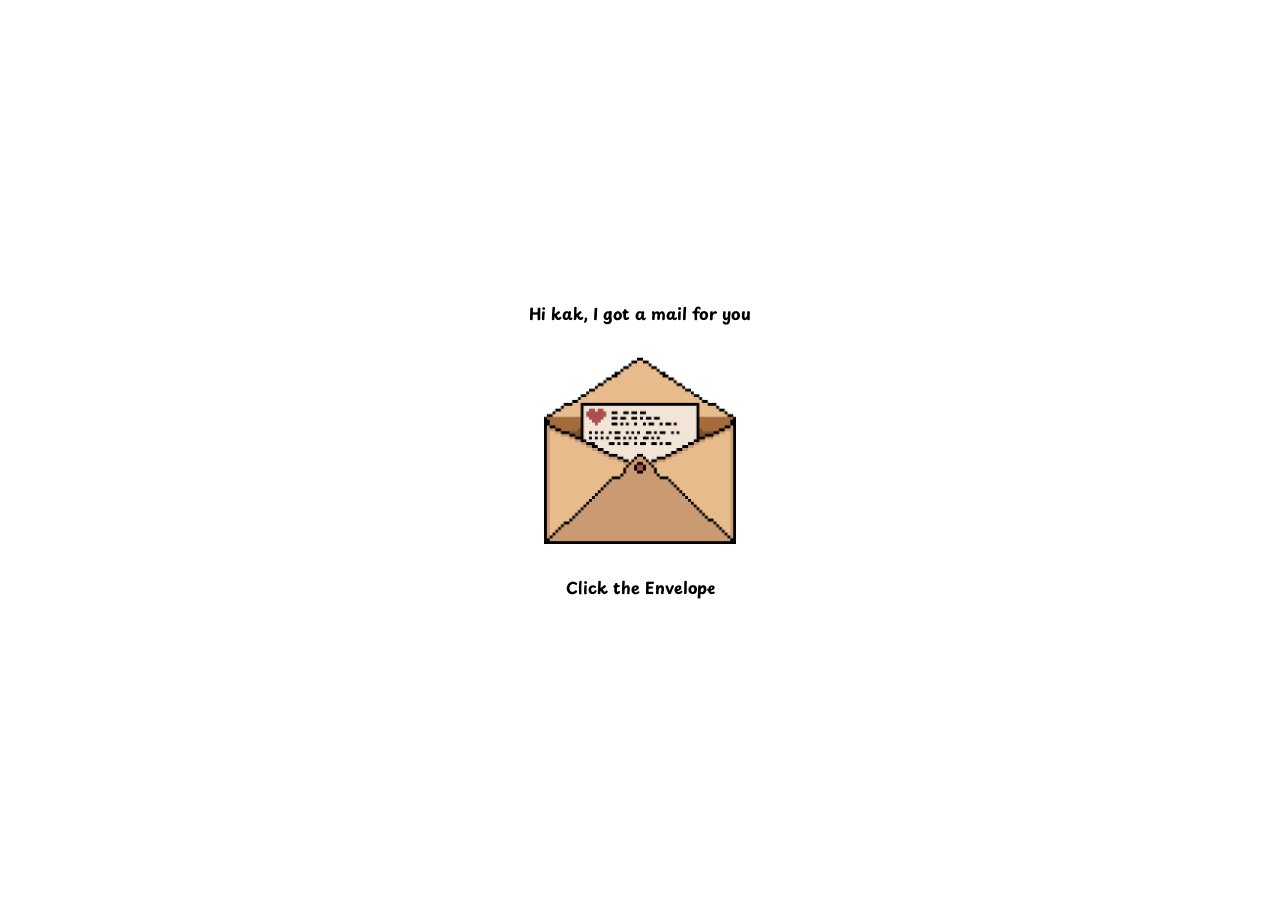
<file: index.html>
<!DOCTYPE html>
<html lang="en">
<head>
    <meta charset="UTF-8">
    <meta name="viewport" content="width=device-width, initial-scale=1.0">
    <title>HBD KAK</title>
    <link rel="stylesheet" href="style.css">
    <link rel="preconnect" href="https://fonts.googleapis.com">
    <link rel="preconnect" href="https://fonts.gstatic.com" crossorigin>
    <link href="https://fonts.googleapis.com/css2?family=Playpen+Sans:wght@100..800&display=swap" rel="stylesheet">
</head>
<body>
    <div class="envelope" id="envelope">
        <h5>Hi kak, I got a mail for you</h5>
        <img src="envelope.png" alt="amplop">
        <h5>Click the Envelope</h5>
    </div>
    <audio id="lagu1" src="lagu1011.mp3" remote autoplay loop muted="false"></audio>
    <div class="hidden" id="page2">
        <div class="judul">
            <h4>HAPPY BIRTHDAY KAK</h4>
        </div>
        <div class="isi">
            <p> Happy 16th kak, akhirnya umur kita samaan awkoakwoakoawk.</p>
            <p> Today is all about you, your kindness, your growth, your strength, and all little things that make you who you are. Seperti yang kita tau aku susah untuk mengungkapkan apa yang aku rasakan atau susah berkata kata, jadi ini akan menjadi ucapan yang singkat.</p>
            <p> Aku harap kehidupanmu selalu didampingi oleh kasih, semoga rintanganmu selalu dibersamai oleh kemudahan, semoga kamu selalu dikelilingi orang-orang baik dan lingkungan yang baik serta mendukung, semoga kamu selalu sehat, bahagia, sukses, dan mencintai hidupmu serta dirimu sendiri.</p>
            <p> Aku bangga bisa mengenalmu, aku bangga bisa menjadi temanmu, aku bangga bisa melihat kamu tumbuh menjadi orang yang hebat seperti sekarang (walau kita jarang ketemu). I wish you all the best in your life.</p>
            <p> Terima kasih sudah ada, terima kasih sudah menemaniku dan selalu mendengarku, terima kasih sudah menjadi orang yang baik love u kak (in a platoic way ig).</p>
            <p> Jaga kesehatan ya kak, aku takut kamu sakit parah beneran.</p>
        </div>
        <div class="abadi">
            <p>Izinkan aku untuk mengabadikan dirimu lewat cara yang aku bisa.</p>
            <input type="file" id="inputFoto" accept="image/*" hidden>
            <button type="button" id="tombolFoto">Kirim Foto</button>
            <p id="statusFoto"></p>
            <div class="hasil-foto" id="hasilFoto"></div>
        </div>
        <div class="bouquet">
            <p>Note: Seharusnya di sini ada bouquet tapi aku ga tau caranya dan ga ada tutor yang jelas hehe</p>
        </div>
    </div>
    <script src="script.js"></script>
</body> 
</html>
</file>
<file: style.css>
body {
    margin: 0;
    padding: 4vw;
    box-sizing: border-box;
    min-height: 100vh;
    display: flex;
    align-items: center;
    justify-content: center;
    text-align: center;
    font-family: "Playpen Sans", cursive;
}

/*page 1*/
img {
    max-width: 12rem;
}
h5 {
    font-size: 1rem;
}

/*hidden page1*/
.hidden {
    display: none !important;
}

/*page 2*/
#page2 {
    width: 100%;
    padding: 2rem 0;
}
.judul {
    font-size: 1.5rem;
}
p {
    font-size: 0.93rem;
}

/*foto*/
.abadi {
    margin-top: 1.5rem;
    padding-bottom: 2rem;
    display: flex;
    flex-direction: column;
    align-items: center;
}
#tombolFoto {
    font-family: "Playpen Sans", cursive;
    font-size: 0.9rem;
    padding: 0.6rem 1.2rem;
    background-color: #f4a6b8;
    border: none;
    border-radius: 999px;
    cursor: pointer;
}
.hasil-foto {
    display: flex;
    justify-content: center;
    width: 100%;
    margin-top: 1rem;
}
.hasil-foto img {
    display: block;
    width: 12rem;
    max-width: 100%;
    height: auto;
    border-radius: 16px;
    object-fit: cover;
}
</file>
